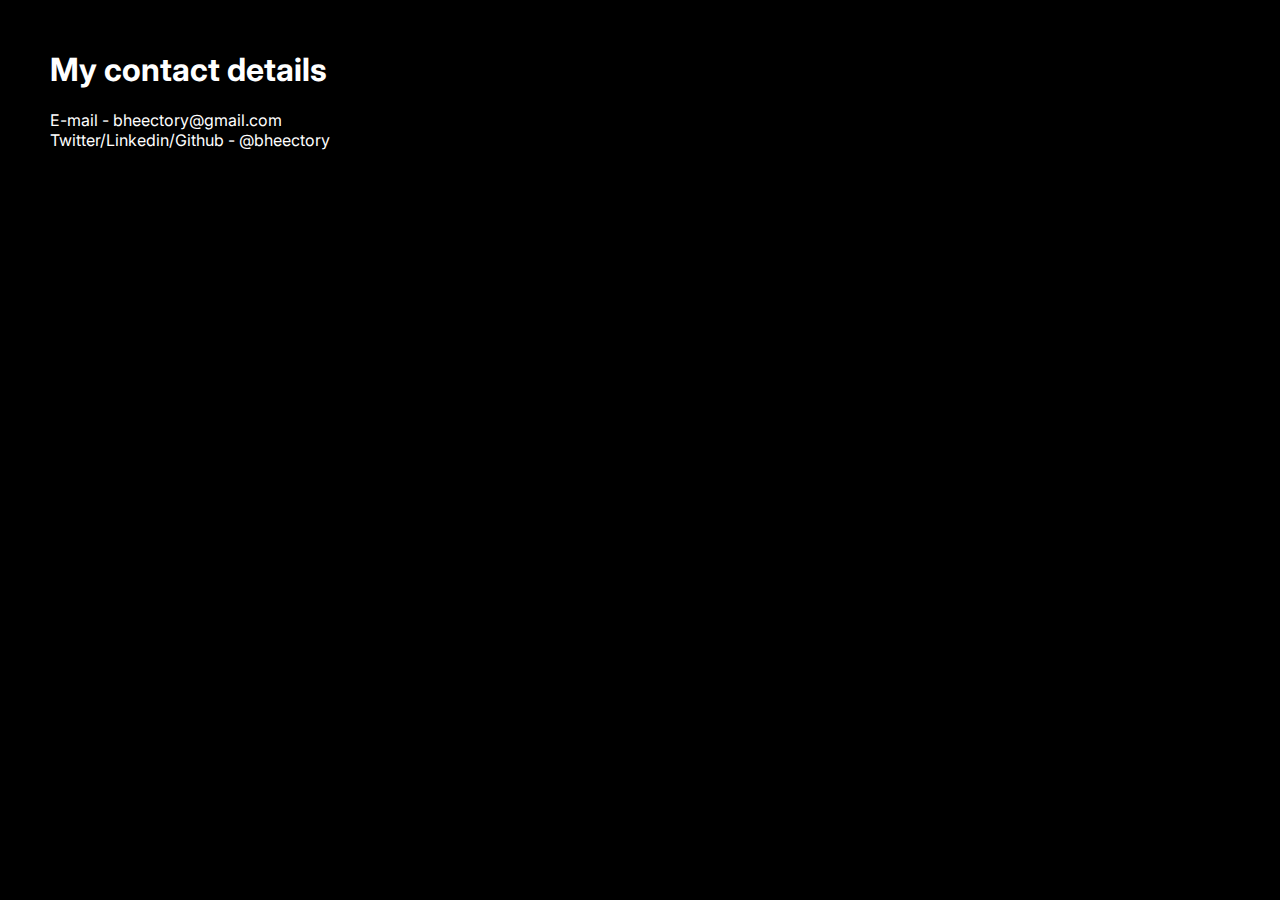
<file: contact.html>
<!DOCTYPE html>
<html lang="en">
  <head>
    <meta charset="UTF-8" />
    <meta http-equiv="X-UA-Compatible" content="IE=edge" />
    <meta name="viewport" content="width=device-width, initial-scale=1.0" />
    <link rel="stylesheet" href="style.css" />
    <title>Contact</title>
  </head>
  <body>
    <h1>My contact details</h1>
    E-mail - bheectory@gmail.com
    <br />
    Twitter/Linkedin/Github - @bheectory
  </body>
</html>
</file>
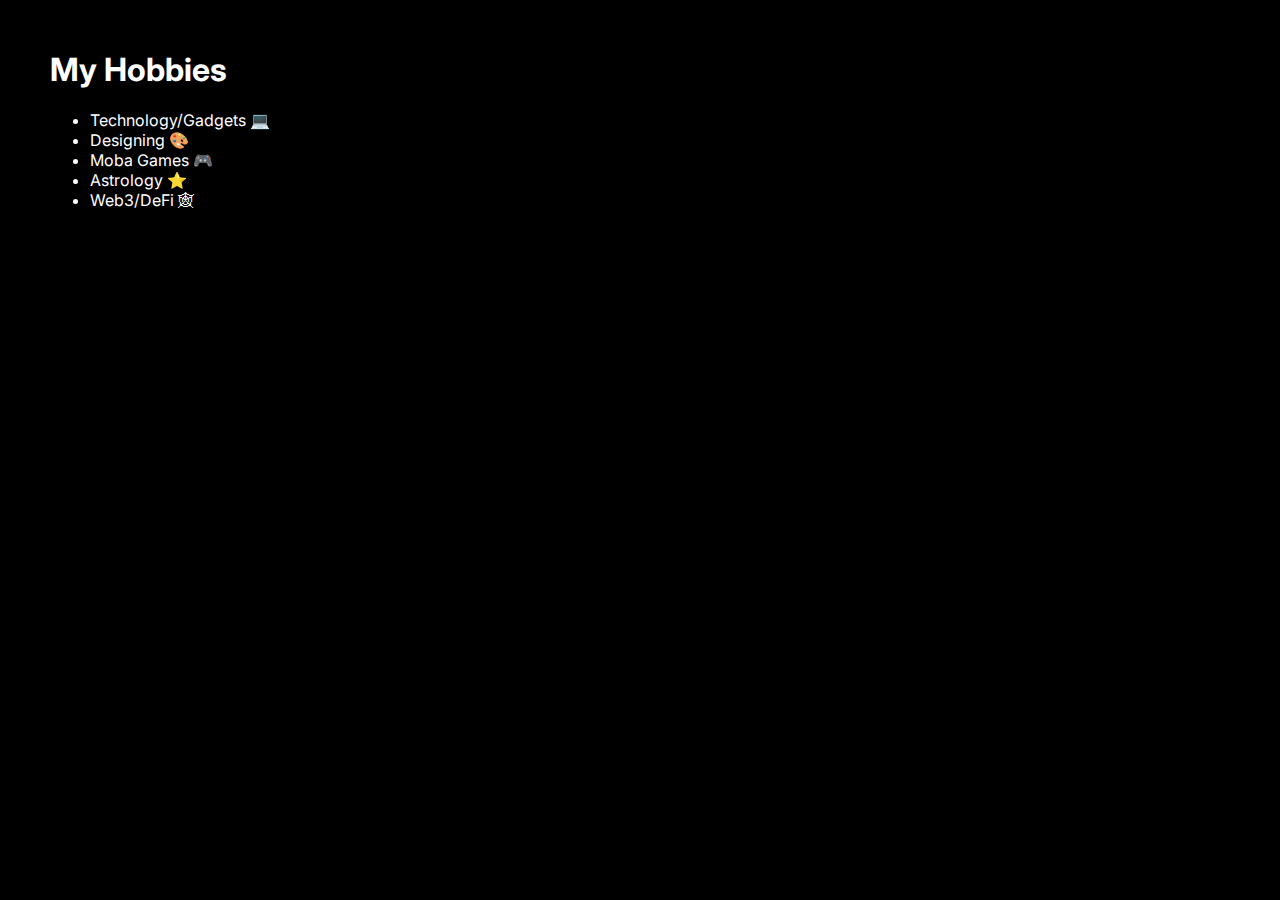
<file: hobbies.html>
<!DOCTYPE html>
<html lang="en">
  <head>
    <meta charset="UTF-8" />
    <meta http-equiv="X-UA-Compatible" content="IE=edge" />
    <meta name="viewport" content="width=device-width, initial-scale=1.0" />
    <link rel="stylesheet" href="style.css" />
    <title>Document</title>
  </head>
  <body>
    <h1>My Hobbies</h1>
    <ul>
      <li>Technology/Gadgets 💻</li>
      <li>Designing 🎨</li>
      <li>Moba Games 🎮</li>
      <li>Astrology ⭐</li>
      <li>Web3/DeFi 🕸</li>
    </ul>
  </body>
</html>
</file>
<file: style.css>
@import url("https://fonts.googleapis.com/css2?family=Inter:wght@400;700&display=swap");

body {
  font-family: "Inter", sans-serif;
  background-color: #000000;
  color: white;
  margin-left: 50px;
  margin-top: 50px;
}
a:link {
  color: rgb(255, 255, 255);
}

/* visited link */
a:visited {
  color: rgb(247, 214, 214);
}

/* mouse over link */
a:hover {
  color: rgb(255, 255, 255);
}

/* selected link */
a:active {
  color: rgb(255, 255, 255);
}

#main {
  display: flex;
  flex: 50;
}

#logo {
  width: 1px;
  height: 1px;
  flex: 0.4;
  scale: 0.04;
  margin-right: 1px;
}

#name {
  padding-top: 10px;
  margin-left: 10px;
}

hr {
  border-style: none;
  border-top-style: dotted;
  border-color: grey;
  border-width: 5px;
  width: 5%;
}

h1 {
  color: #ffffff;
}

h3 {
  color: #ffffff;
}
</file>
